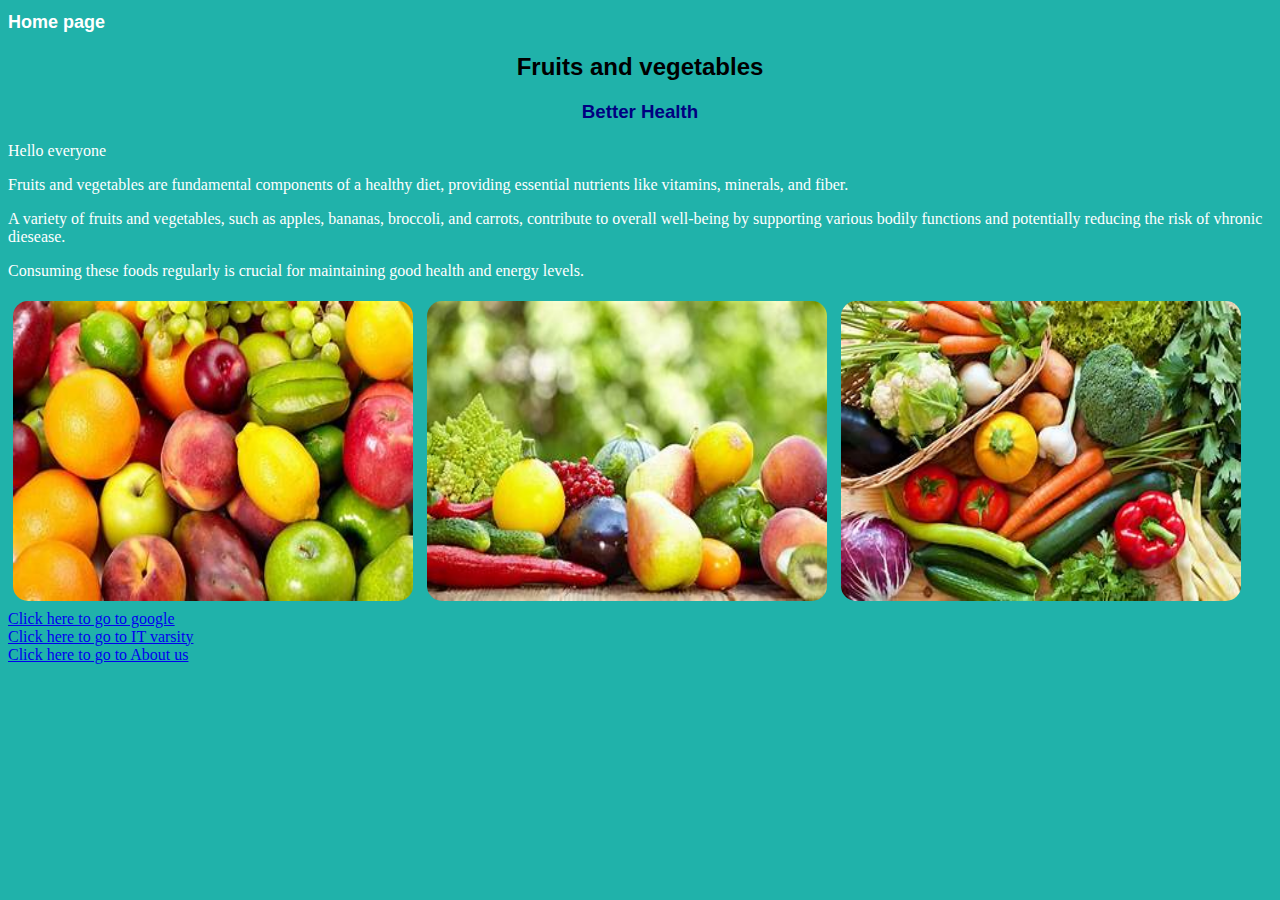
<file: index.html>
<!DOCTYPE html>
<html>
    <head>
        <link rel="stylesheet" href="style.css">
    </head>
    <body>
        <h1>Home page</h1>
        <h2>Fruits and vegetables</h2>
        <h3>Better Health</h3>
        
        <p>Hello everyone</p>
        <p>Fruits and vegetables are fundamental components of a healthy diet, providing essential nutrients like vitamins, minerals, and fiber.</p>
        <p>A variety of fruits and vegetables, such as apples, bananas, broccoli, and carrots, contribute to overall well-being by supporting various bodily functions and potentially reducing the risk of vhronic diesease.</p>
        <p>Consuming these foods regularly is crucial for maintaining good health and energy levels.</p>

        <img src="images/fruit.jpg" alt="fruit" width="400" height="300"/>
        <img src="images/fruitveg.jpg" alt="fruitveg" width="400" height="300"/>
        <img src="images/veg.jpg" alt="veg" width="400" height="300"/>
        <br/>
        <a href="http://www.google.com">Click here to go to google</a>
        <br/>
        <a href="http://www.itvarsity.org">Click here to go to IT varsity</a>
        <br/>
        <a href="about.html">Click here to go to About us</a>
    </body>
</html>
</file>
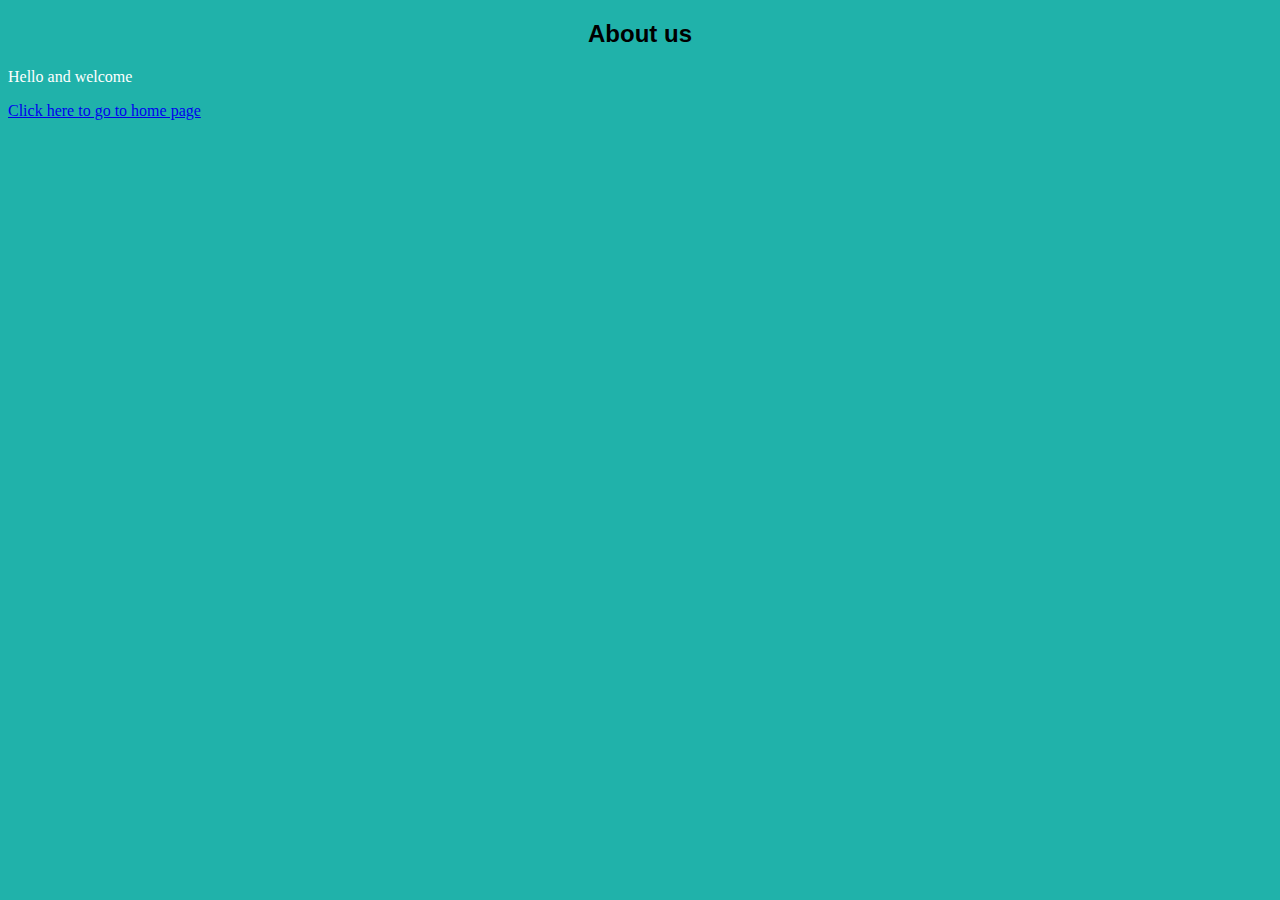
<file: about.html>
<!DOCTYPE html>
<html>
    <head>
    <link rel="stylesheet" href="style.css">
    </head>
    <body>
        <h2>About us</h2>
        <p>Hello and welcome</p>
        <a href="index.html">Click here to go to home page</a>
    </body>
</html>
</file>
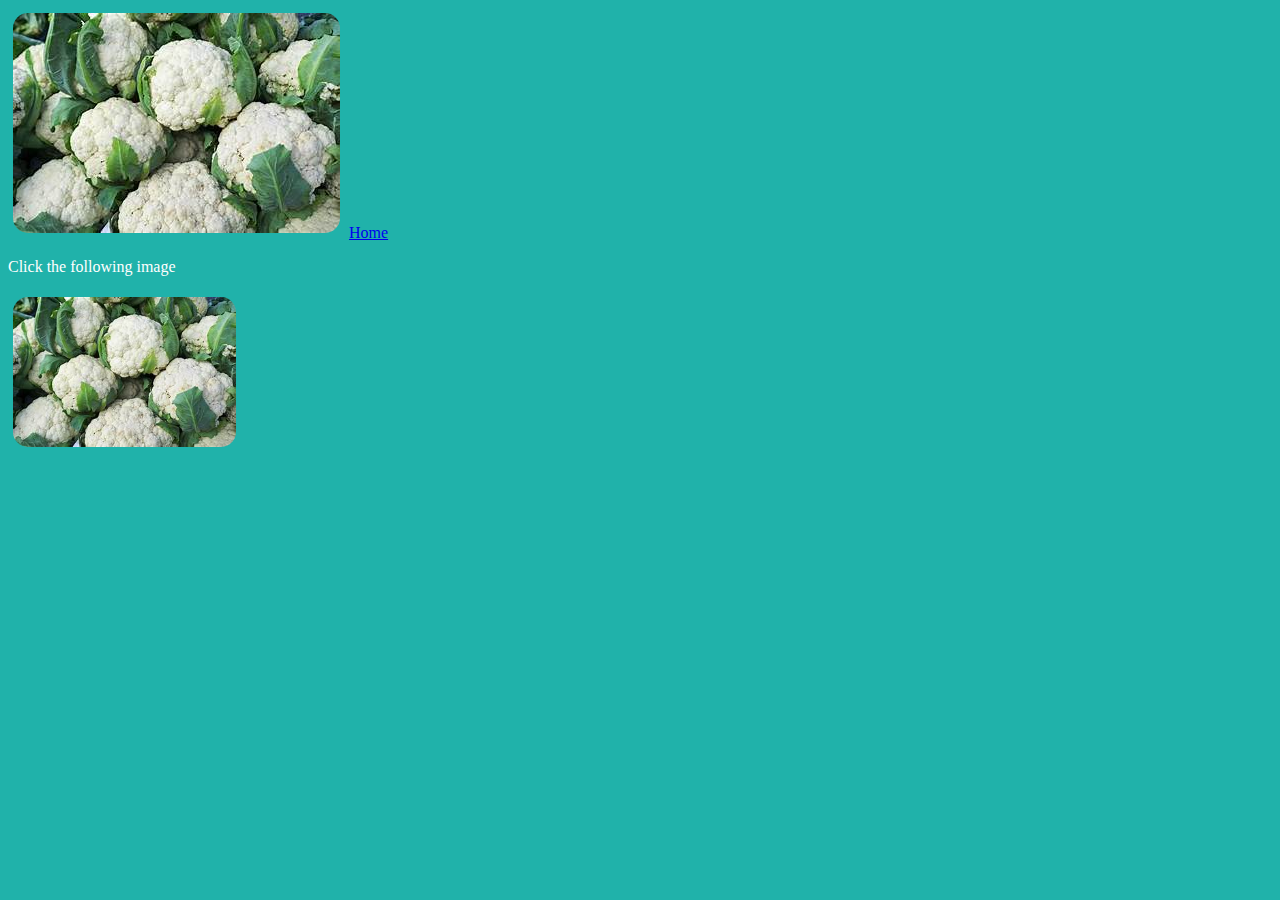
<file: cauliflower.html>
<!DOCTYPE html>
<html>
    <head>
    <link rel="stylesheet" href="style.css">
    </head>
    <body>
        <img src="images/cauliflower.jpg"/>
        <a href="index.html">Home</a>
        <p>Click the following image</p>
        <a href="cauliflower.html"><img src="images/cauliflower.jpg" height="150"/></a>
    </body>
</html>
</file>
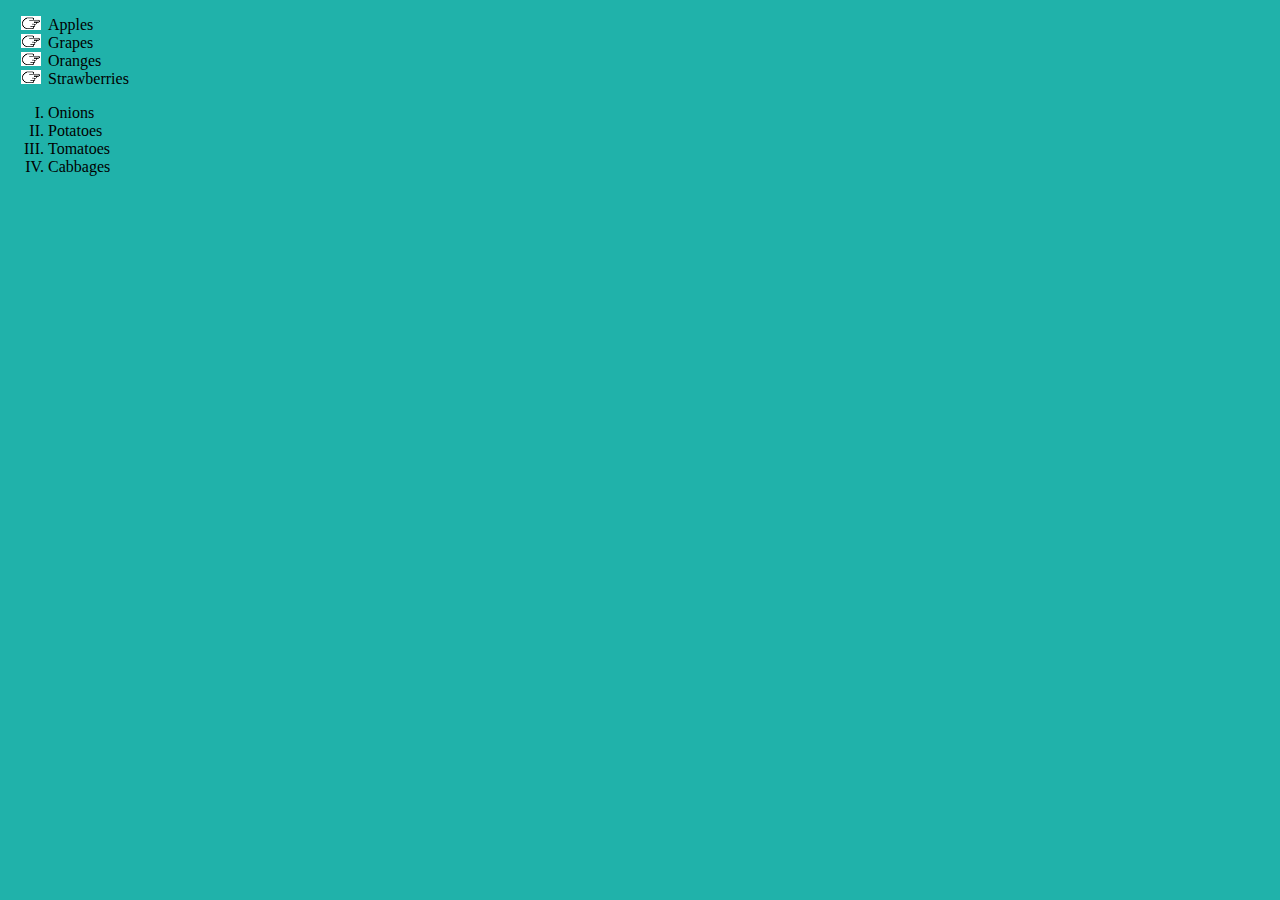
<file: lists.html>
<!DOCTYPE html>
<htm>
    <head>
    <link rel="stylesheet" href="style.css">
    </head>
        <body>
            <ul>
                <li>Apples</li>
                <li>Grapes</li>
                <li>Oranges</li>
                <li>Strawberries</li>
                </ul>

            <ol>
                <li>Onions</li>
                <li>Potatoes</li>
                <li>Tomatoes</li>
                <li>Cabbages</li>
            </ol>
        </body>
</htm>
</file>
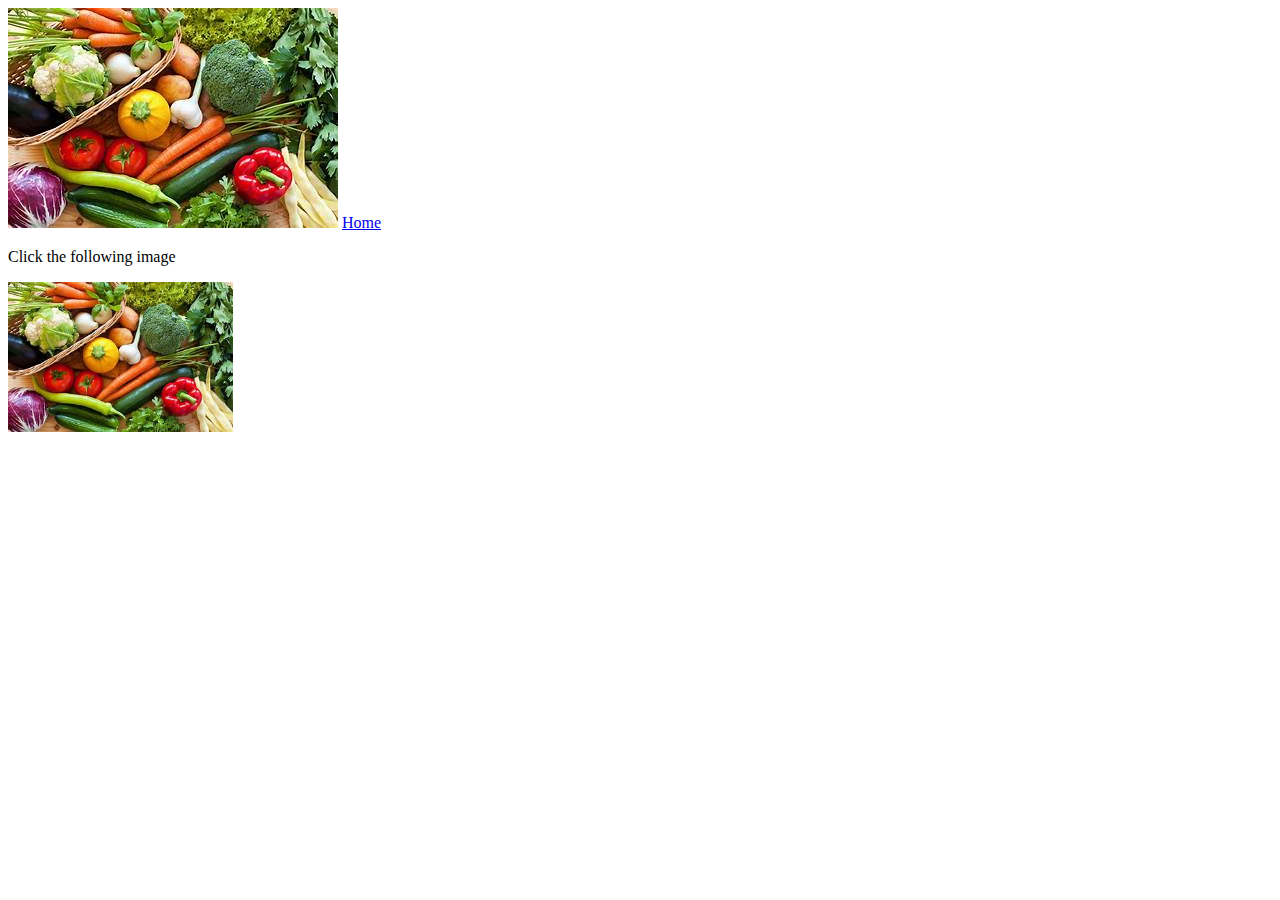
<file: veg.html>
<!DOCTYPE html>
<html>
    <head>

    </head>
    <body>
        <img src="images/veg.jpg"/>
        <a href="index.html">Home</a>
        <p>Click the following image</p>
        <a href="veg.html"><img src="images/veg.jpg" height="150"/></a>
    </body>
</html>
</file>
<file: style.css>
h1{
    color: #ffffff;
    font-family: sans-serif;
    font-size: large;
}

h2{
    color: black;
    font-family: Arial, Helvetica, sans-serif;
    font-weight: bold;
    text-align: center;
}

h3{
    color: navy;
    font-weight: bold;
    font-family: Arial, Helvetica, sans-serif;
    text-align: center;
}

p{
    color: #ffffff;
}

img{
    padding: 5px;
    border-radius: 20px;
}

ul{
    list-style-type: circle;
    list-style-image: url('images/pointer-icon.png');
}
ol{
    list-style-type: upper-roman;
}

#menu-bar a{
    font-family: Helvetica, sans-serif;
    text-decoration: none;
    background-color: aquamarine;
    padding: 5px;
}

#menu-bar a:hover{
    background: aqua;
    color : #ffffff;
}

body{
    background-color: lightseagreen;
}
</file>
